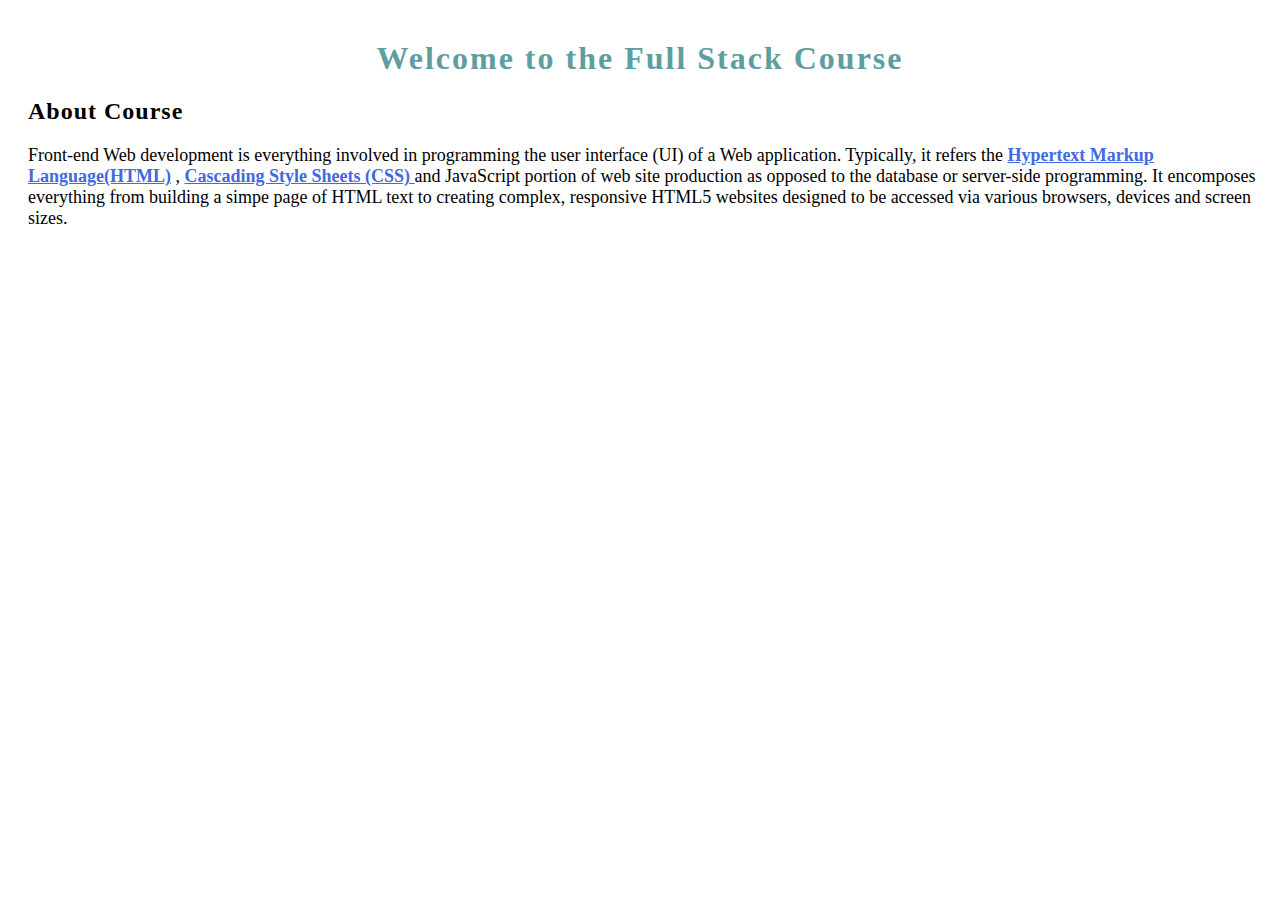
<file: Practical 1/index.html>
<!DOCTYPE html>
<html lang="en">
  <head>
    <meta charset="UTF-8" />
    <meta http-equiv="X-UA-Compatible" content="IE=edge" />
    <meta name="viewport" content="width=device-width, initial-scale=1.0" />
    <title>Assignment-1</title>
  </head>
  <body>
    <h1
      style="
        text-align: center;
        letter-spacing: 2px;
        margin-top: 40px;
        color: cadetblue;
      "
    >
      Welcome to the Full Stack Course
    </h1>
    <h2 style="margin-left: 20px; letter-spacing: 1px">About Course</h2>
    <p style="margin-left: 20px; font-size: 18px">
      Front-end Web development is everything involved in programming the user
      interface (UI) of a Web application. Typically, it refers the
      <u style="color: royalblue; font-weight: 700">
        Hypertext Markup Language(HTML)</u
      > ,
      <u style="color: royalblue; font-weight: 700"
        >Cascading Style Sheets (CSS)
      </u>
      and JavaScript portion of web site production as opposed to the database
      or server-side programming. It encomposes everything from building a simpe
      page of HTML text to creating complex, responsive HTML5 websites designed
      to be accessed via various browsers, devices and screen sizes.
    </p>
  </body>
</html>
</file>
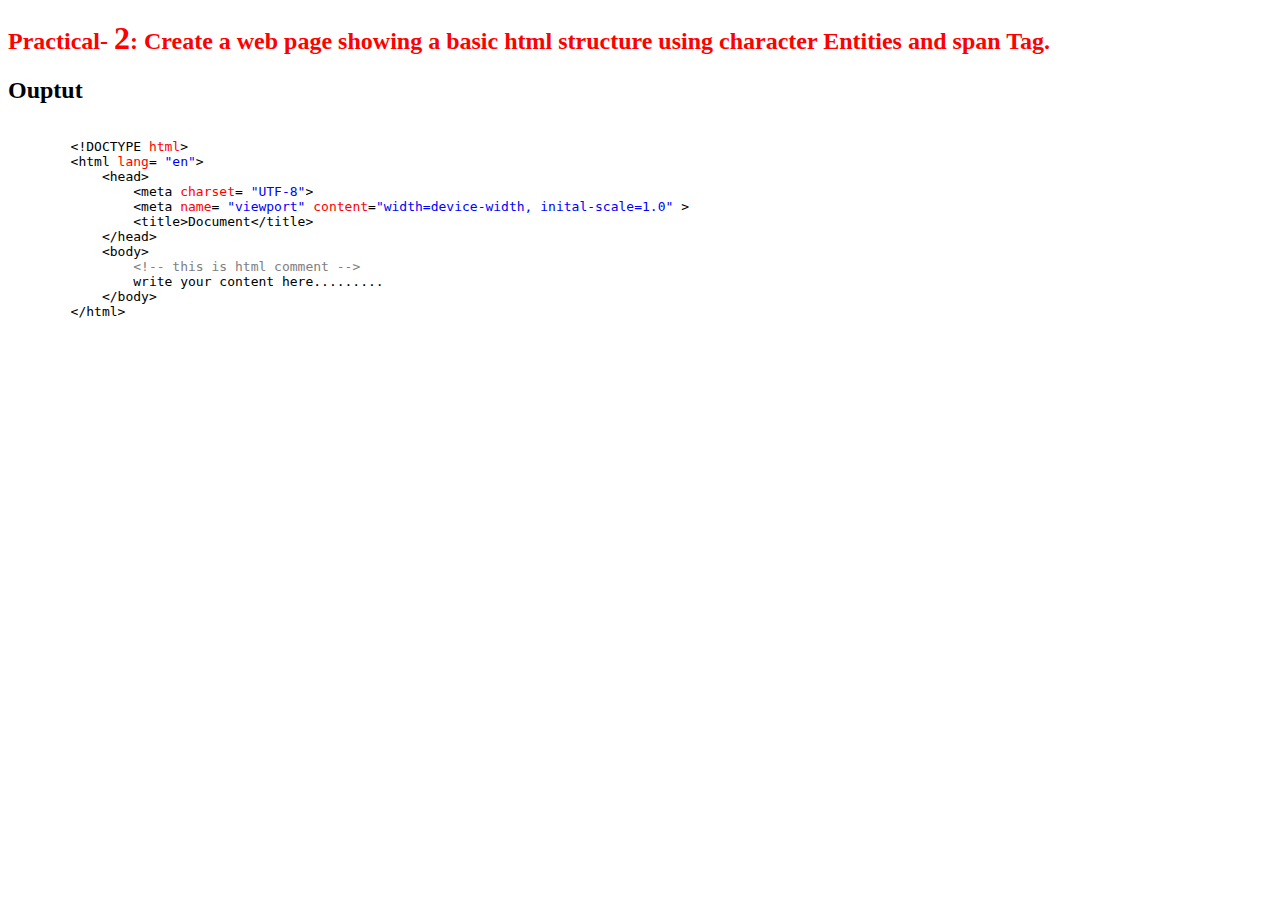
<file: Practical 2/index.html>
<!DOCTYPE html>
<html lang="en">
  <head>
    <meta charset="UTF-8" />
    <meta http-equiv="X-UA-Compatible" content="IE=edge" />
    <meta name="viewport" content="width=device-width, initial-scale=1.0" />
    <title>Assignment-2</title>
  </head>
  <body>
    <h2 style="color: red">
      Practical- <span style="font-size: 32px">2</span>: Create a web page showing a basic html structure using character Entities and span Tag.
    </h2>
    <h2>Ouptut</h2>
    <pre> 
        &lt;!DOCTYPE <span style="color: red;">html</span>&gt;
        &lt;html <span style="color: red;">lang</span>= <span style="color: blue;">"en"</span>&gt;
            &lt;head&gt;
                &lt;meta <span style="color: red;">charset</span>= <span style="color: blue;">"UTF-8"</span>&gt;
                &lt;meta <span style="color: red;">name</span>= <span style="color: blue;">"viewport"</span> <span style="color: red;">content</span>=<span style="color: blue;">"width=device-width, inital-scale=1.0"</span> &gt;
                &lt;title&gt;Document&lt;/title&gt;
            &lt;/head&gt;
            &lt;body&gt;
                <span style="color: grey">&lt;!-- this is html comment --&gt;</span>
                write your content here.........
            &lt;/body&gt;
        &lt;/html&gt;
    </pre>
  </body>
</html>
</file>
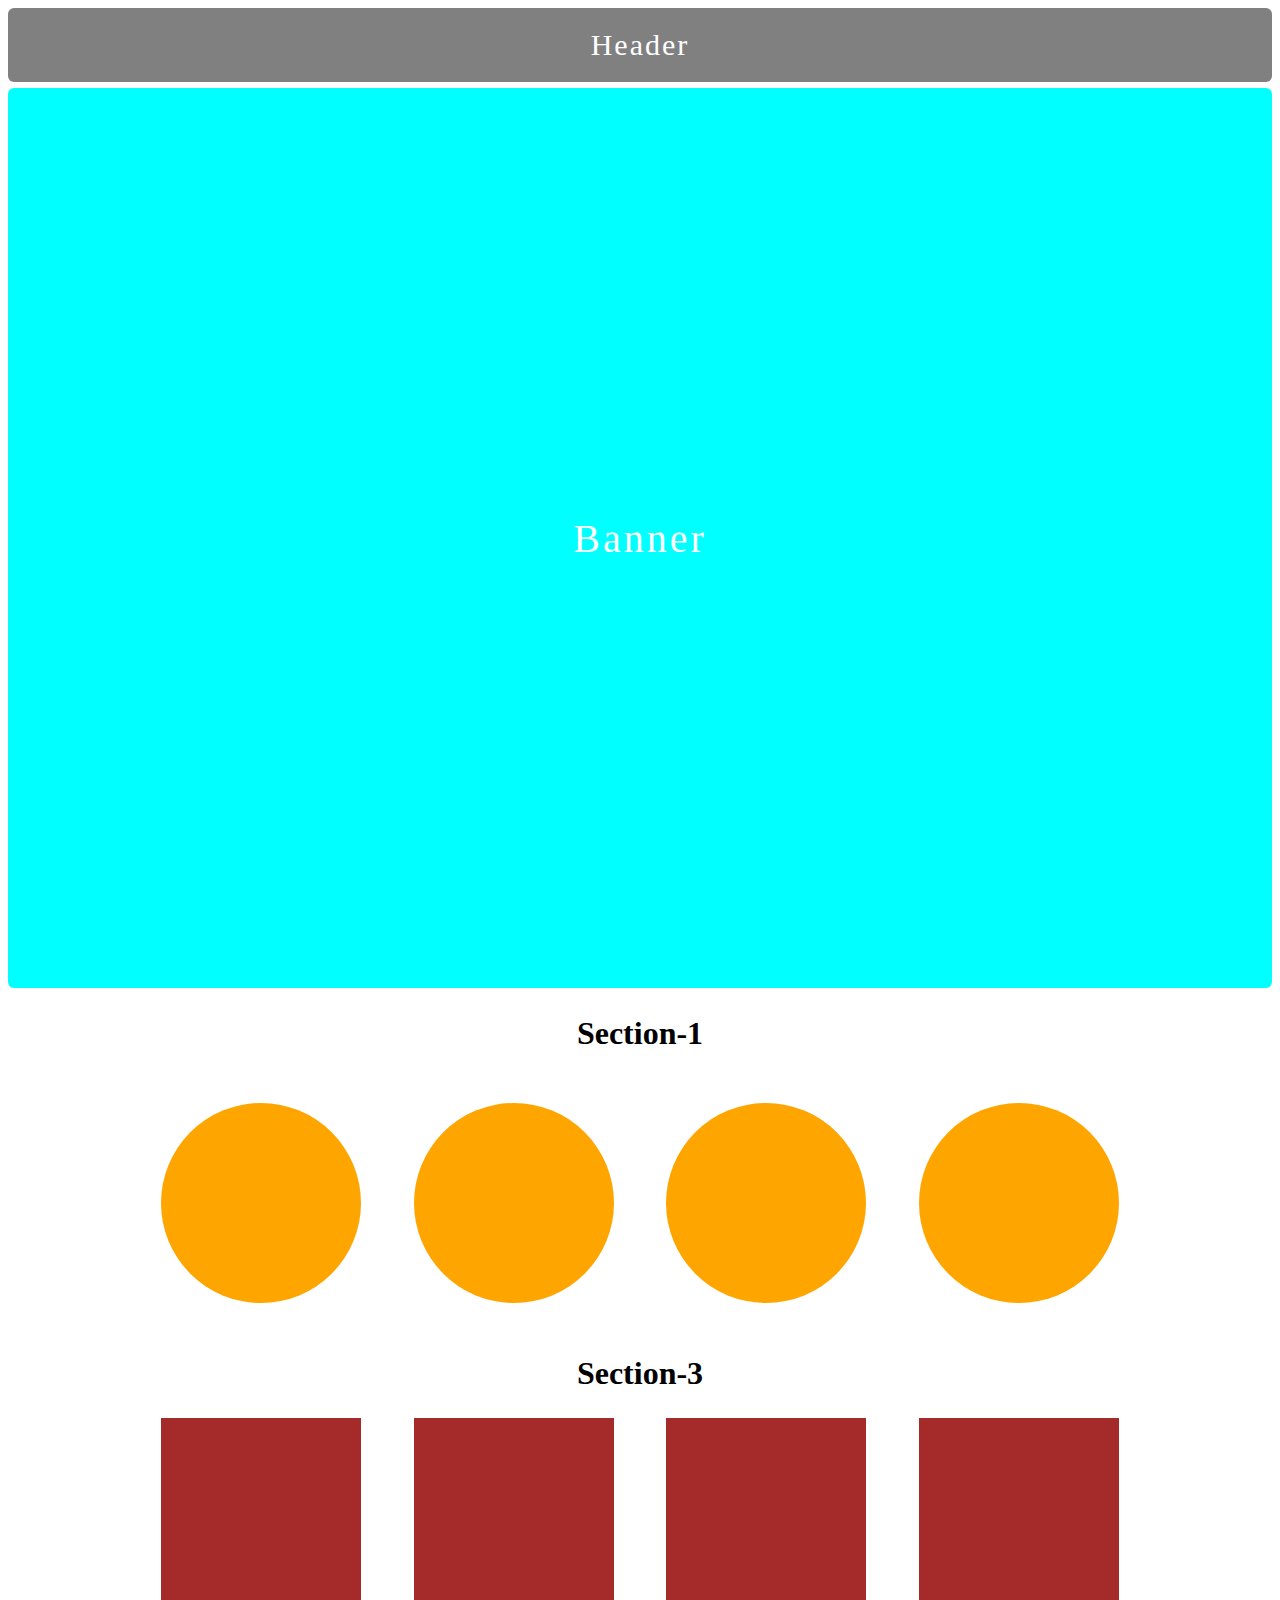
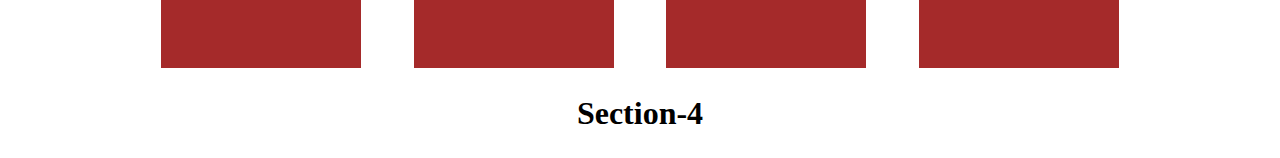
<file: Practical-7/index.html>
<!DOCTYPE html>
<html lang="en">
  <head>
    <meta charset="UTF-8" />
    <meta http-equiv="X-UA-Compatible" content="IE=edge" />
    <meta name="viewport" content="width=device-width, initial-scale=1.0" />
    <title>Practical-7</title>
    <!-- <link rel="stylesheet" href="index.css" /> -->
    <style>
      #header {
        background-color: grey;
        text-align: center;
        padding: 20px;
        border-radius: 6px;
        font-size: 30px;
        font-weight: 400;
        color: white;
        letter-spacing: 2px;
      }

      #banner {
        height: 100vh;
        width: 100%;
        background-color: aqua;
        display: flex;
        justify-content: center;
        align-items: center;
        font-size: 40px;
        color: white;
        margin-top: 6px;
        border-radius: 6px;
        letter-spacing: 3px;
      }

      #section-1 h2,
      #section-3 h2 {
        text-align: center;
        font-size: 32px;
      }

      .shape {
        /* border: 2px solid black; */
        height: 250px;
        display: flex;
        justify-content: space-around;
        align-items: center;
        width: 80%;
        margin: auto;
        margin-top: 10px;
      }

      .circle {
        height: 200px;
        width: 200px;
        /* border: 2px solid black; */
        border-radius: 50%;
        background-color: orange;
      }

      .rectangle {
        height: 250px;
        width: 200px;
        border-radius: 0;
        background-color: brown;
      }

      footer h2 {
        text-align: center;
        font-size: 32px;
      }
    </style>
  </head>
  <body>
    <header id="header">Header</header>
    <main>
      <section id="banner">Banner</section>

      <section id="section-1">
        <h2>Section-1</h2>
        <div class="shape">
          <div class="circle"></div>
          <div class="circle"></div>
          <div class="circle"></div>
          <div class="circle"></div>
        </div>
      </section>
      <section id="section-3">
        <h2>Section-3</h2>
        <div class="shape">
          <div class="rectangle circle"></div>
          <div class="rectangle circle"></div>
          <div class="rectangle circle"></div>
          <div class="rectangle circle"></div>
        </div>
      </section>
    </main>
    <footer>
      <h2>Section-4</h2>
    </footer>
  </body>
</html>
</file>
<file: Practical-7/index.css>
#header{
    background-color: grey;
        text-align: center;
        padding: 20px;
        border-radius: 6px;
        font-size:30px;
        font-weight: 400;
        color: white;
        letter-spacing: 2px;
       
}

#banner{
    height: 100vh;
    width: 100%;
    background-color: aqua;
    display: flex;
    justify-content: center;
    align-items: center;
    font-size: 40px;
    color: white;
    margin-top: 6px;
    border-radius: 6px;
    letter-spacing: 3px;
}

#section-1 h2, #section-3 h2{
    text-align: center;
    font-size: 32px;
}

.shape{
    /* border: 2px solid black; */
    height: 250px;
    display: flex;
    justify-content: space-around;
    align-items: center;
    width: 80%;
    margin: auto;
    margin-top: 10px;
    
}

.circle{
    height: 200px;
    width: 200px;
    /* border: 2px solid black; */
    border-radius:50% ;
    background-color: orange;
}

.rectangle{
    height: 250px;
    width: 200px;
    border-radius: 0;
    background-color: brown;
}

footer h2{
    text-align: center;
    font-size: 32px;
}
</file>
